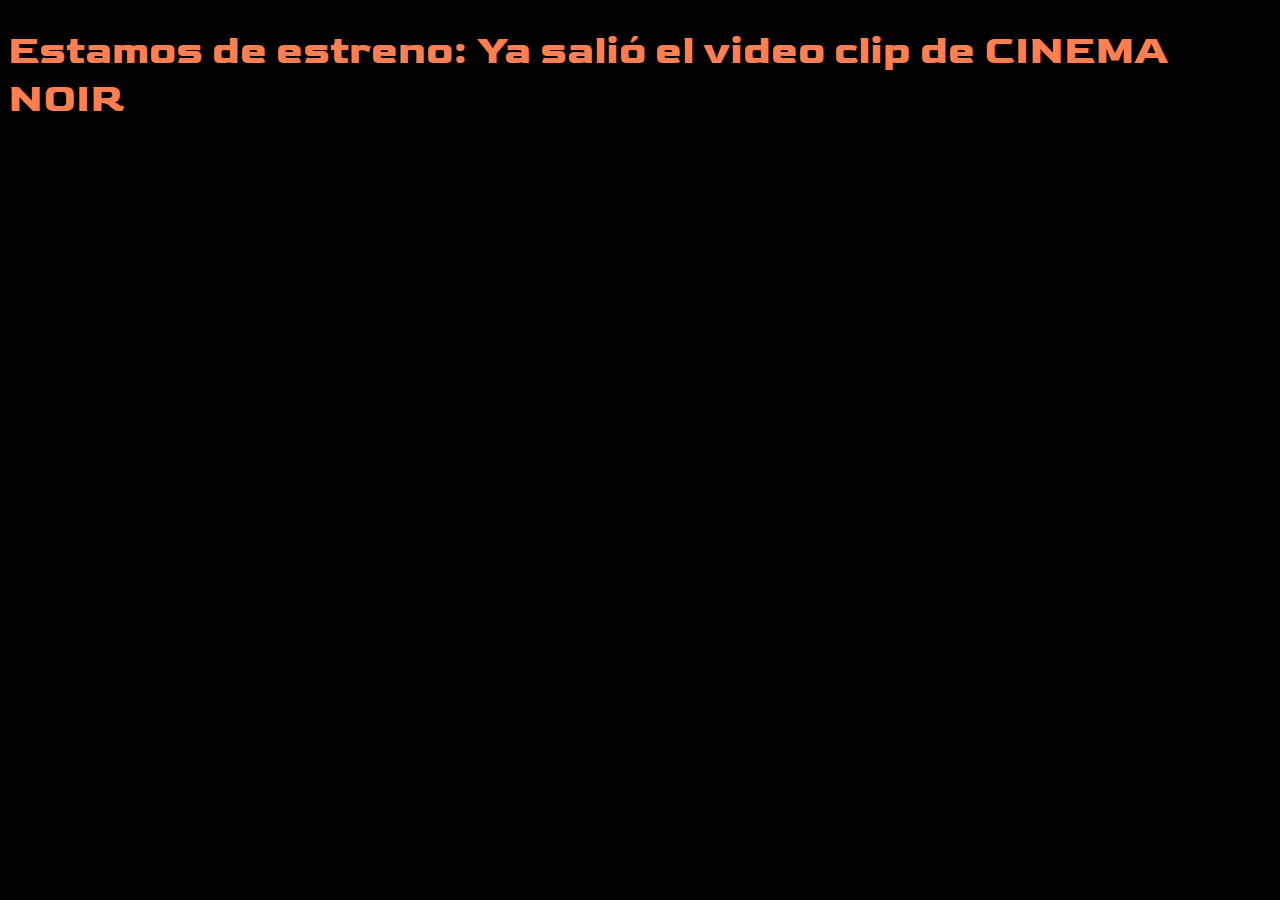
<file: Nuevo.html>
<!DOCTYPE html>
<html lang="en">
  <head>
    <meta charset="UTF-8" />
    <meta http-equiv="X-UA-Compatible" content="IE=edge" />
    <meta name="viewport" content="width=device-width, initial-scale=1.0" />
    <link rel="stylesheet" href="style2.css" />
    <link
      href="https://fonts.googleapis.com/css2?family=Goldman&display=swap"
      rel="stylesheet"
    /> 
    <title>Nuevo</title>
  </head>
  <body class="body-opinion">
    <header>
      <h1 class="titulo-opinion">
        Estamos de estreno: Ya salió el video clip de CINEMA NOIR
      </h1>
    </header>
    <div class="embed-container">
      <iframe
        src="https://www.youtube.com/embed/RDAotgUNT4o"
        frameborder="0"
        allow="accelerometer; autoplay; clipboard-write; encrypted-media; gyroscope; picture-in-picture"
        allowfullscreen
      >
      </iframe>
    </div>

    <!-- Optional JavaScript; choose one of the two! -->

    <!-- Option 1: Bootstrap Bundle with Popper -->
    <script
      src="https://cdn.jsdelivr.net/npm/bootstrap@5.0.0-beta2/dist/js/bootstrap.bundle.min.js"
      integrity="sha384-b5kHyXgcpbZJO/tY9Ul7kGkf1S0CWuKcCD38l8YkeH8z8QjE0GmW1gYU5S9FOnJ0"
      crossorigin="anonymous"
    ></script>

    <!-- Option 2: Separate Popper and Bootstrap JS -->
    <!--
    <script src="https://cdn.jsdelivr.net/npm/@popperjs/core@2.6.0/dist/umd/popper.min.js" integrity="sha384-KsvD1yqQ1/1+IA7gi3P0tyJcT3vR+NdBTt13hSJ2lnve8agRGXTTyNaBYmCR/Nwi" crossorigin="anonymous"></script>
    <script src="https://cdn.jsdelivr.net/npm/bootstrap@5.0.0-beta2/dist/js/bootstrap.min.js" integrity="sha384-nsg8ua9HAw1y0W1btsyWgBklPnCUAFLuTMS2G72MMONqmOymq585AcH49TLBQObG" crossorigin="anonymous"></script>
    -->
  </body>
</html>
</file>
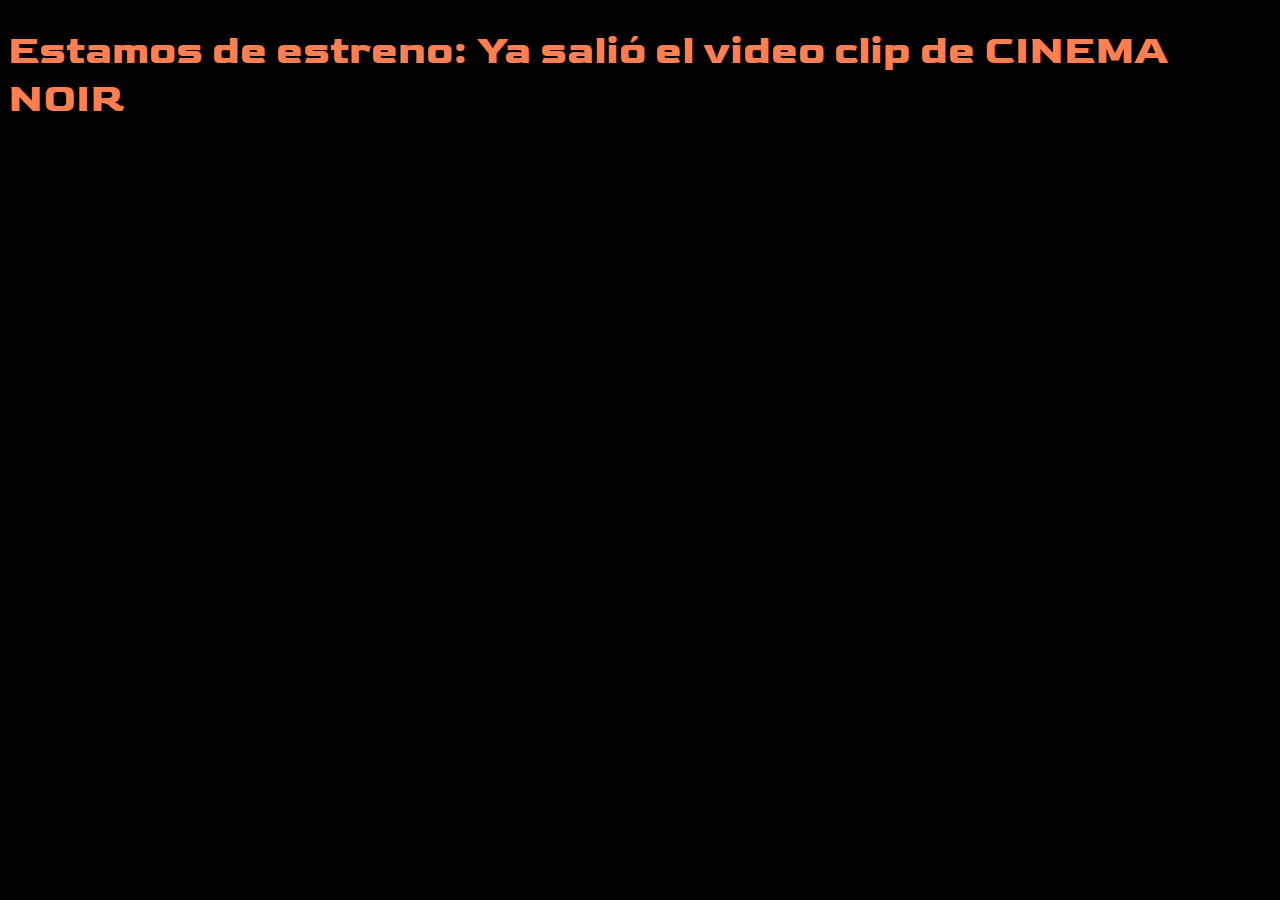
<file: opinion.html>
<!DOCTYPE html>
<html lang="en">
<head>
    <meta charset="UTF-8">
    <meta http-equiv="X-UA-Compatible" content="IE=edge">
    <meta name="viewport" content="width=device-width, initial-scale=1.0">
    <link rel="stylesheet" href="style2.css">
    <link
        href="https://fonts.googleapis.com/css2?family=Goldman&display=swap"
        rel="stylesheet"
    />
    <title>Nuevo</title>
</head>
<body class="body-opinion">
    
    <header>
        <h1 class="titulo-opinion">Estamos de estreno: Ya salió el video clip de CINEMA NOIR</h1></header>
        <div class="embed-container">
            <iframe src="https://www.youtube.com/embed/RDAotgUNT4o" frameborder="0" allow="accelerometer; autoplay; clipboard-write; encrypted-media; gyroscope; picture-in-picture" allowfullscreen>
            </iframe>
        </div>



    <!-- Optional JavaScript; choose one of the two! -->

    <!-- Option 1: Bootstrap Bundle with Popper -->
    <script src="https://cdn.jsdelivr.net/npm/bootstrap@5.0.0-beta2/dist/js/bootstrap.bundle.min.js" integrity="sha384-b5kHyXgcpbZJO/tY9Ul7kGkf1S0CWuKcCD38l8YkeH8z8QjE0GmW1gYU5S9FOnJ0" crossorigin="anonymous"></script>

    <!-- Option 2: Separate Popper and Bootstrap JS -->
    <!--
    <script src="https://cdn.jsdelivr.net/npm/@popperjs/core@2.6.0/dist/umd/popper.min.js" integrity="sha384-KsvD1yqQ1/1+IA7gi3P0tyJcT3vR+NdBTt13hSJ2lnve8agRGXTTyNaBYmCR/Nwi" crossorigin="anonymous"></script>
    <script src="https://cdn.jsdelivr.net/npm/bootstrap@5.0.0-beta2/dist/js/bootstrap.min.js" integrity="sha384-nsg8ua9HAw1y0W1btsyWgBklPnCUAFLuTMS2G72MMONqmOymq585AcH49TLBQObG" crossorigin="anonymous"></script>
    -->
</body>
</html>
</file>
<file: style2.css>
.body-opinion {
  background-color: black;
}

.body-opinion .titulo-opinion {
  font-family: "Goldman", cursive;
  font-size: 40px;
  color: coral;
}

.body-opinion .embed-container {
  position: relative;
  padding-bottom: 56.25%;
  height: 0;
  overflow: hidden;
}

.body-opinion .embed-container iframe {
  position: absolute;
  top: 0;
  left: 0;
  width: 100%;
  height: 75%;
}
/*# sourceMappingURL=style2.css.map */
</file>
